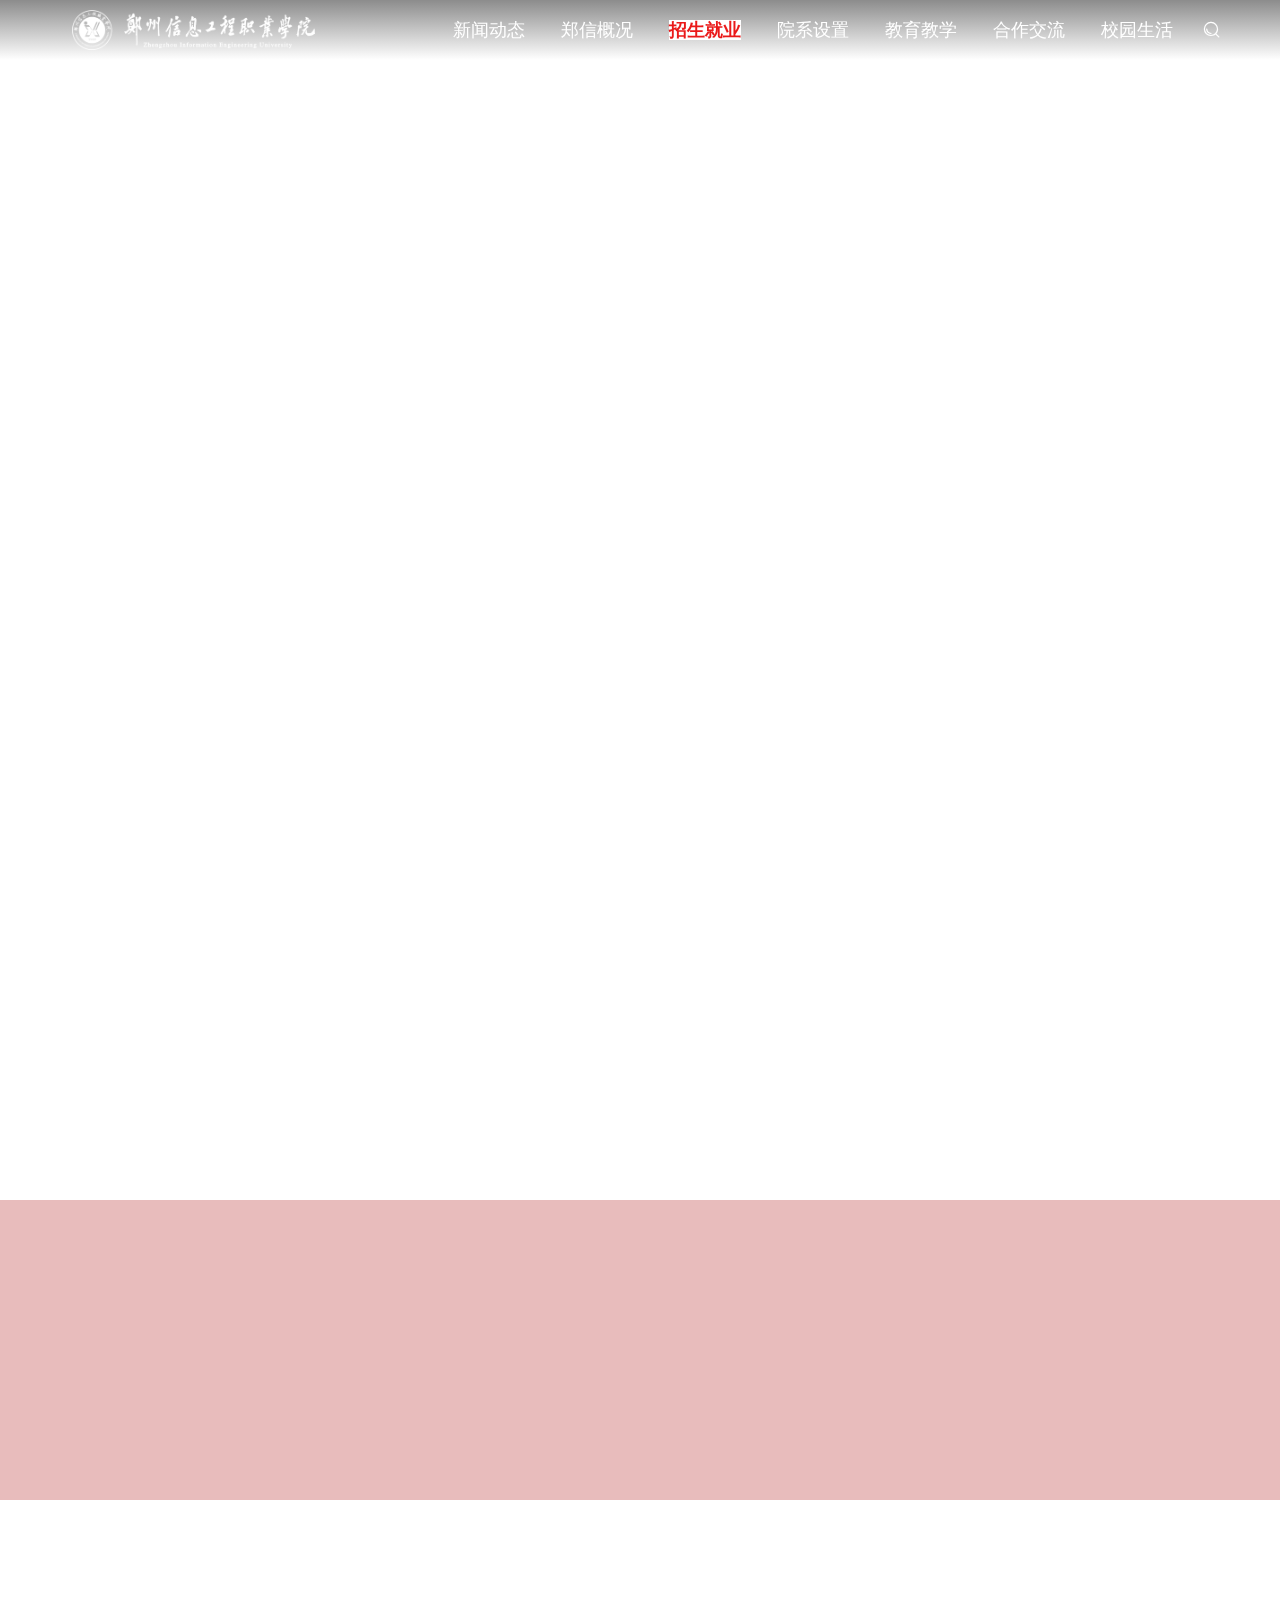
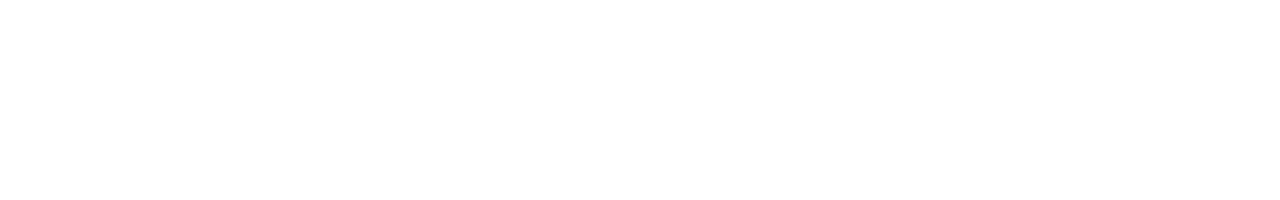
<file: index.html>
<!DOCTYPE html>
<html lang="en">
<head>
    <meta charset="UTF-8">
    <meta name="viewport" content="width=device-width, initial-scale=1.0">
    <meta http-equiv="x-ua-compatible" content="ie=edge">
    <title>招生就业</title>
    <!--    <link rel="stylesheet" href="reset.css">-->
    <link rel="stylesheet" type="text/css" href="./index.css">
    <link rel="stylesheet" href="./iconfont.css">
</head>
<body>

<!--头部-->

<!--2号导航条-->
<div class="nav-bar" id="fixed">
    <div class="nav-container">
        <div class="nav-left">
            <div class="logo">
                <img src="./zxlogo.png" alt="" height="40px">
            </div>
        </div>
        <div class="nav-right">
            <div class="nav-right-item">
                <a href="">新闻动态</a>
                <div class="nav_child">
                    <div class="l">
                        <div class="pic">
                            <img src="./s5e09810bd39d7.jpg" alt="">
                        </div>
                        <div class="txt">
                            兴办学生高兴，教工幸福，
                            <br>
                            家长放心，企业满意,政府
                            <br>
                            支持的职业教育。
                        </div>
                    </div>
                    <div class="r">
                        <a href="">1</a>
                        <a href="">2</a>
                        <a href="">3</a>
                        <a href="">4</a>
                        <a href="">5</a>
                    </div>
                </div>
            </div>
            <!--            <span class="separator">｜</span>-->
            <div class="nav-right-item">
                <a href="">郑信概况</a>
                <div class="nav_child">
                    <div class="l">
                        <div class="pic">
                            <img src="./s5e09810bd39d7.jpg" alt="">
                        </div>
                        <div class="txt">
                            兴办学生高兴，教工幸福，
                            <br>
                            家长放心，企业满意,政府
                            <br>
                            支持的职业教育。
                        </div>
                    </div>
                    <div class="r">
                        <a href="">1</a>
                        <a href="">2</a>
                        <a href="">3</a>
                        <a href="">4</a>
                        <a href="">5</a>
                    </div>
                </div>
            </div>
            <!--            <span class="separator">｜</span>-->
            <div class="nav-right-item">
                <a href="" class="cur">招生就业</a>
                <div class="nav_child">
                    <div class="l">
                        <div class="pic">
                            <img src="./s5e09810bd39d7.jpg" alt="">
                        </div>
                        <div class="txt">
                            兴办学生高兴，教工幸福，
                            <br>
                            家长放心，企业满意,政府
                            <br>
                            支持的职业教育。
                        </div>
                    </div>
                    <div class="r">
                        <a href="">1</a>
                        <a href="">2</a>
                        <a href="">3</a>
                        <a href="">4</a>
                        <a href="">5</a>
                    </div>
                </div>
            </div>
            <!--            <span class="separator">｜</span>-->
            <div class="nav-right-item">
                <a href="">院系设置</a>
                <div class="nav_child">
                    <div class="l">
                        <div class="pic">
                            <img src="./s5e09810bd39d7.jpg" alt="">
                        </div>
                        <div class="txt">
                            兴办学生高兴，教工幸福，
                            <br>
                            家长放心，企业满意,政府
                            <br>
                            支持的职业教育。
                        </div>
                    </div>
                    <div class="r">
                        <a href="">1</a>
                        <a href="">2</a>
                        <a href="">3</a>
                        <a href="">4</a>
                        <a href="">5</a>
                    </div>
                </div>
            </div>
            <!--            <span class="separator">｜</span>-->
            <div class="nav-right-item">
                <a href="">教育教学</a>
                <div class="nav_child">
                    <div class="l">
                        <div class="pic">
                            <img src="./s5e09810bd39d7.jpg" alt="">
                        </div>
                        <div class="txt">
                            兴办学生高兴，教工幸福，
                            <br>
                            家长放心，企业满意,政府
                            <br>
                            支持的职业教育。
                        </div>
                    </div>
                    <div class="r">
                        <a href="">1</a>
                        <a href="">2</a>
                        <a href="">3</a>
                        <a href="">4</a>
                        <a href="">5</a>
                    </div>
                </div>
            </div>
            <!--            <span class="separator">｜</span>-->
            <div class="nav-right-item">
                <a href="">合作交流</a>
                <div class="nav_child">
                    <div class="l">
                        <div class="pic">
                            <img src="./s5e09810bd39d7.jpg" alt="">
                        </div>
                        <div class="txt">
                            兴办学生高兴，教工幸福，
                            <br>
                            家长放心，企业满意,政府
                            <br>
                            支持的职业教育。
                        </div>
                    </div>
                    <div class="r">
                        <a href="">1</a>
                        <a href="">2</a>
                        <a href="">3</a>
                        <a href="">4</a>
                        <a href="">5</a>
                    </div>
                </div>
            </div>
            <!--            <span class="separator">｜</span>-->
            <div class="nav-right-item">
                <a href="">校园生活</a>
                <div class="nav_child">
                    <div class="l">
                        <div class="pic">
                            <img src="./s5e09810bd39d7.jpg" alt="">
                        </div>
                        <div class="txt">
                            兴办学生高兴，教工幸福，
                            <br>
                            家长放心，企业满意,政府
                            <br>
                            支持的职业教育。
                        </div>
                    </div>
                    <div class="r">
                        <a href="">1</a>
                        <a href="">2</a>
                        <a href="">3</a>
                        <a href="">4</a>
                        <a href="">5</a>
                    </div>
                </div>
            </div>
            <!--            <span class="separator">｜</span>-->
            <a href="http://www.zxxyedu.com">
                <span class="iconfont icon-sousuo1"></span>
            </a>

        </div>

    </div>
</div>
<!--1号导航条-->
<div class="logo_zone">
    <div class="nav-bar" id="static">
    <div class="nav-container">
        <div class="nav-left">
            <div class="logo">
                <img src="./zxlogo.png" alt="" height="40px">
            </div>
        </div>
        <div class="nav-right">
            <div class="nav-right-item">
                <a href="">新闻动态</a>
                <div class="nav_child">
                    <div class="l">
                        <div class="pic">
                            <img src="./s5e09810bd39d7.jpg" alt="">
                        </div>
                        <div class="txt">
                            兴办学生高兴，教工幸福，
                            <br>
                            家长放心，企业满意,政府
                            <br>
                            支持的职业教育。
                        </div>
                    </div>
                    <div class="r">
                        <a href="">1</a>
                        <a href="">2</a>
                        <a href="">3</a>
                        <a href="">4</a>
                        <a href="">5</a>
                    </div>
                </div>
            </div>
<!--            <span class="separator">｜</span>-->
            <div class="nav-right-item">
                <a href="">郑信概况</a>
                <div class="nav_child">
                    <div class="l">
                        <div class="pic">
                            <img src="./s5e09810bd39d7.jpg" alt="">
                        </div>
                        <div class="txt">
                            兴办学生高兴，教工幸福，
                            <br>
                            家长放心，企业满意,政府
                            <br>
                            支持的职业教育。
                        </div>
                    </div>
                    <div class="r">
                        <a href="">1</a>
                        <a href="">2</a>
                        <a href="">3</a>
                        <a href="">4</a>
                        <a href="">5</a>
                    </div>
                </div>
            </div>
<!--            <span class="separator">｜</span>-->
            <div class="nav-right-item">
                <a href="" class="cur">招生就业</a>
                <div class="nav_child">
                    <div class="l">
                        <div class="pic">
                            <img src="./s5e09810bd39d7.jpg" alt="">
                        </div>
                        <div class="txt">
                            兴办学生高兴，教工幸福，
                            <br>
                            家长放心，企业满意,政府
                            <br>
                            支持的职业教育。
                        </div>
                    </div>
                    <div class="r">
                        <a href="">1</a>
                        <a href="">2</a>
                        <a href="">3</a>
                        <a href="">4</a>
                        <a href="">5</a>
                    </div>
                </div>
            </div>
<!--            <span class="separator">｜</span>-->
            <div class="nav-right-item">
                <a href="">院系设置</a>
                <div class="nav_child">
                    <div class="l">
                        <div class="pic">
                            <img src="./s5e09810bd39d7.jpg" alt="">
                        </div>
                        <div class="txt">
                            兴办学生高兴，教工幸福，
                            <br>
                            家长放心，企业满意,政府
                            <br>
                            支持的职业教育。
                        </div>
                    </div>
                    <div class="r">
                        <a href="">1</a>
                        <a href="">2</a>
                        <a href="">3</a>
                        <a href="">4</a>
                        <a href="">5</a>
                    </div>
                </div>
            </div>
<!--            <span class="separator">｜</span>-->
            <div class="nav-right-item">
                <a href="">教育教学</a>
                <div class="nav_child">
                    <div class="l">
                        <div class="pic">
                            <img src="./s5e09810bd39d7.jpg" alt="">
                        </div>
                        <div class="txt">
                            兴办学生高兴，教工幸福，
                            <br>
                            家长放心，企业满意,政府
                            <br>
                            支持的职业教育。
                        </div>
                    </div>
                    <div class="r">
                        <a href="">1</a>
                        <a href="">2</a>
                        <a href="">3</a>
                        <a href="">4</a>
                        <a href="">5</a>
                    </div>
                </div>
            </div>
<!--            <span class="separator">｜</span>-->
            <div class="nav-right-item">
                <a href="">合作交流</a>
                <div class="nav_child">
                    <div class="l">
                        <div class="pic">
                            <img src="./s5e09810bd39d7.jpg" alt="">
                        </div>
                        <div class="txt">
                            兴办学生高兴，教工幸福，
                            <br>
                            家长放心，企业满意,政府
                            <br>
                            支持的职业教育。
                        </div>
                    </div>
                    <div class="r">
                        <a href="">1</a>
                        <a href="">2</a>
                        <a href="">3</a>
                        <a href="">4</a>
                        <a href="">5</a>
                    </div>
                </div>
            </div>
<!--            <span class="separator">｜</span>-->
            <div class="nav-right-item">
                <a href="">校园生活</a>
                <div class="nav_child">
                    <div class="l">
                        <div class="pic">
                            <img src="./s5e09810bd39d7.jpg" alt="">
                        </div>
                        <div class="txt">
                            兴办学生高兴，教工幸福，
                            <br>
                            家长放心，企业满意,政府
                            <br>
                            支持的职业教育。
                        </div>
                    </div>
                    <div class="r">
                        <a href="">1</a>
                        <a href="">2</a>
                        <a href="">3</a>
                        <a href="">4</a>
                        <a href="">5</a>
                    </div>
                </div>
            </div>
<!--            <span class="separator">｜</span>-->
            <a href="http://www.zxxyedu.com">
                <span class="iconfont icon-sousuo1"></span>
            </a>

        </div>

    </div>
</div>
</div>
<div class="content_zone1"></div>
<div class="content_zone2"></div>
<div class="content_zone1"></div>
<script src="index.js"></script>
</body>
</html>
</file>
<file: index.css>
* {
    margin: 0;
    padding: 0;
}

body {
    font-family: "Heiti SC";
    /*color: #212121;*/
}

a {
    font-family: "Heiti SC";
    text-decoration: none;
}

.content_zone1{
    top:0;
    height: 300px;
    width: 100%;
    /*background-color: rgba(178, 34, 34, 0.3);*/
    float: left;
}

.content_zone2{
    top:0;
    height: 300px;
    width: 100%;
    background-color: rgba(178, 34, 34, 0.3);
    float: left;
}

.logo_zone{
    height: 100vh;
    width: 100vw;
    /*background-color: rgba(178, 34, 34, 0.3);*/
    background: url("https://ftp.bmp.ovh/imgs/2020/04/730b34f4fe47bc80.jpg") no-repeat;
    background-size: 100%;
    float:left;
    /*position: relative;*/
}

/*.logo_zone .nav-container .logo{*/
/*    !*background: url("./zxlogo.png") no-repeat;*!*/
/*    display: block;*/
/*    line-height: 60px;*/
/*    font-size: 60px;*/
/*    !*align-items: center;*!*/
/*    !*height: 60px;*!*/
/*}*/

/*.logo_zone .nav-container .logo img{*/
/*    height: 60px;*/
/*}*/


.nav-bar {
    /*margin-top: 140px;*/
    top:20px;
    width: 100%;
    background-image: linear-gradient(to bottom, rgba(0, 0, 0, 0.45), rgba(255, 255, 255, 0.05));
    /*background-color: rgba(178, 34, 34, 0.85);*/
    height: 60px;
    /*border: solid 1px rgb(224, 224, 224);*/
    border-left: 0;
    border-right: 0;
    /*position: absolute;*/
}

.nav-bar .nav-container {
    width: 1226px;
    height: 60px;
    background-color: rgba(178, 34, 34, 0);
    margin: 0 auto;
    position: relative;
    align-items: center;
}

.nav-bar .nav-container .nav-left {
    width:30%;
    display: inline-block;
    height: 60px;
    /*line-height: 60px;*/
    font-size: 18px;
    font-weight: 400;
    color: whitesmoke;
    margin-left: 30px;
}

.nav-bar .nav-container .nav-left .logo{

    height: 40px;
    margin: 10px 15px;
    align-items: center;
    position: relative;
}

.nav-bar .nav-container .nav-right {
    display: inline-block;
    float: right;
    height: 40px;
    /*width:70%;*/
    /*margin-top: 15px;*/
    /*margin: 0 auto;*/
    margin-top:6px;
    padding-right: 30px;
}

.nav-bar .nav-container .nav-right .separator{
    height: 30px;
}

.nav-bar .nav-container .nav-right span{
    display: inline-block;
    color: white;
    font-size: 18px;
    font-weight: 400;
    line-height: 18px;
    padding: 9px 3.5px 21px 3.5px;
    float: left;
}

.nav-bar .nav-container .nav-right .icon-sousuo1 {
    cursor: pointer;
    font-size: 17px;
    line-height: 30px;
    margin-left: 8px;
}


.nav-bar .nav-container .nav-right .nav-right-item a {
    font-size: 18px;
    line-height: 18px;
    text-decoration: none;
    color: white;
}


.nav-bar .nav-container .nav-right .nav-right-item .cur {
    /*color: red !important;*/
    background-color: #fff;
}


.nav-bar .nav-container .nav-right .nav-right-item {
    display: inline-block;
    float: left;
    height: 30px;
    padding: 9px 8px 21px 8px;
    margin: 0 10px;
    /*top: 0;*/
}

.nav-bar .nav-container .nav-right .nav-right-item:hover {
    /*color: white;*/
    background-color: #0652DD;
    transition: all 0.3s;
}

.nav-bar .nav-container .nav-right .nav-right-item:hover a.cur{
    background-color: transparent;
    color: #FFFFFF; !important;
}

.nav-bar .nav-container .nav-right .nav-right-item .nav_child {
    padding: 25px;
    position: absolute;
    border-top: 2px solid #0652DD;
    top: 64px;
    width: 1146px;
    background-color: rgba(245, 246, 250, 0.8);
    display: none;
    left:30px;
}

.nav-bar .nav-container .nav-right .nav-right-item a:hover .nav_child {
    display: block;
    transition: display 0.5s;
}

.nav-bar .nav-container .nav-right .nav-right-item .nav_child .l {
    width: 45%;
    display: flex;
}


.nav-bar .nav-container .nav-right .nav-right-item .nav_child .l .pic {
    width: 166px;
}


.nav-bar .nav-container .nav-right .nav-right-item .nav_child .l .pic img {
    max-width: 100%;
    max-height: 100%;
    /*overflow: hidden;*/
    /*padding-bottom: 100%;*/
}

.nav-bar .nav-container .nav-right .nav-right-item .nav_child .l .txt {
    font-size: 23px;
    color: #94070a;
    padding-left: 30px;
    line-height: 2.2;
}

.nav-bar .nav-container .nav-right .nav-right-item .nav_child .r {
    width: 55%;
}

.nav-bar .nav-container .nav-right .nav-right-item .nav_child .r a{
    color: darkblue;
}

.nav-bar .nav-container .nav-right .nav-right-item:hover .nav_child {
    display: flex;
    transition: all 0.7s;
}

#fixed {
    margin: 0px;
    position: fixed;
    top: -65px;
}

#fixed.active {
    top: 0px;
    transition: all 0.3s;
    z-index: 1000;
}


.nav-bar .nav-container .nav-right .icon-sousuo1 {
    cursor: pointer;
}


.nav-bar .nav-container .nav-right .nav-right-item a {
    font-size: 18px;
    line-height: 30px;
    text-decoration: none;
    color: white;
}


.nav-bar .nav-container .nav-right .nav-right-item .cur {
    color: rgba(232, 1, 1, 0.9) !important;
    font-weight: 600;
    background-color: #fff;

}

/*.nav-bar .nav-container .nav-right .nav-right-item .recuit {*/
/*    !*width: 118px;*!*/
/*    !*border: solid 1px rgb(255,103,0);*!*/
/*    display: inline-block;*/
/*    background-color: rgb(255, 103, 0);*/
/*    line-height: 30px*/
/*    padding: 13px 0;*/
/*    font-size: 14px;*/
/*    margin: 0 10px;*/
/*}*/


/*.nav-bar .nav-container .nav-right .contac:hover {*/
/*    background-color: #f25807;*/
/*    border-color: #f25807;*/
/*    color: white;*/
/*}*/
</file>
<file: iconfont.css>
@font-face {font-family: "iconfont";
  src: url('iconfont.eot?t=1586687264839'); /* IE9 */
  src: url('iconfont.eot?t=1586687264839#iefix') format('embedded-opentype'), /* IE6-IE8 */
  url('[data-uri]') format('woff2'),
  url('iconfont.woff?t=1586687264839') format('woff'),
  url('iconfont.ttf?t=1586687264839') format('truetype'), /* chrome, firefox, opera, Safari, Android, iOS 4.2+ */
  url('iconfont.svg?t=1586687264839#iconfont') format('svg'); /* iOS 4.1- */
}

.iconfont {
  font-family: "iconfont" !important;
  font-size: 16px;
  font-style: normal;
  -webkit-font-smoothing: antialiased;
  -moz-osx-font-smoothing: grayscale;
}

.icon-sousuo:before {
  content: "\e684";
}

.icon-sousuo1:before {
  content: "\e67b";
}
</file>
